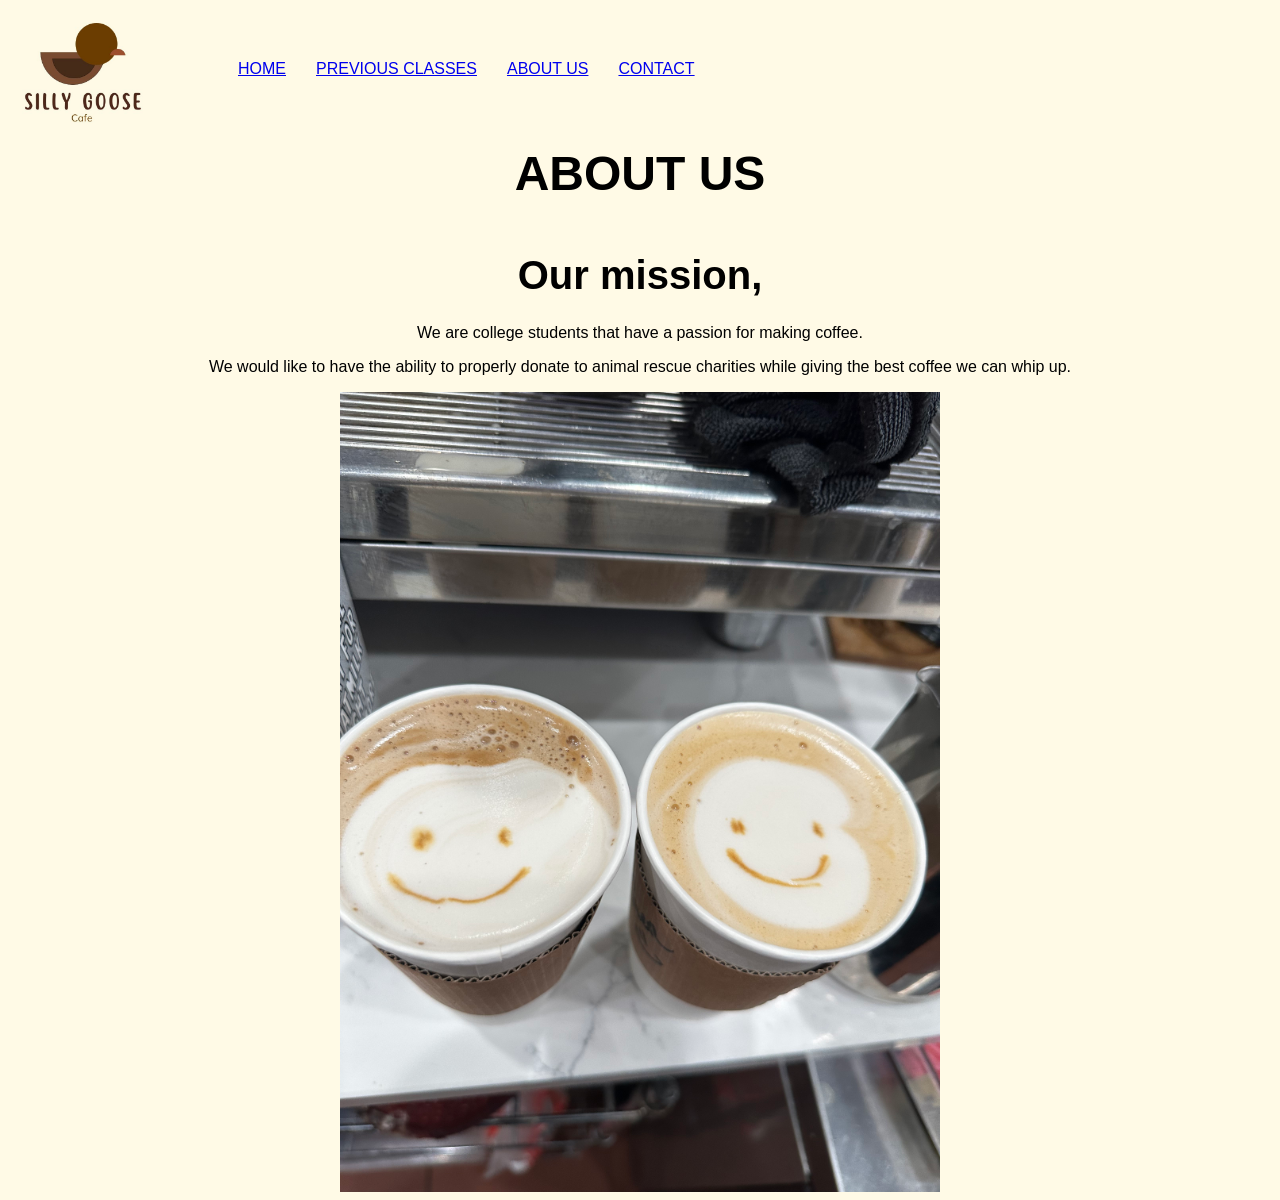
<file: about/index.html>
<!DOCTYPE html>
<html>
    <head>
            <meta charset="utf-8">
            <meta name="viewport" content="width=device-width, initial-scale=1">
            <link rel="stylesheet" href="style.css">
            <title>Duck Cafe</title>
            <style>
                @import url('https://fonts.googleapis.com/css2?family=DM+Serif+Display:ital@1&display=swap');
                </style>
    </head>
    <body>
        <header class="header-main">
             <div class="header-main-logo">
                <img src="SILLY GOOSE (1).jpg" alt="logo">
                <nav class="header-main-nav">
                    <ul>
                        <li><a href="./main/index.html">HOME</a></li>
                        <li><a href="./webdev1/index.html">PREVIOUS CLASSES</a></li>
                        <li><a href="#">ABOUT US</a></li>
                        <li><a href="#">CONTACT</a></li>
                    </ul>
                </nav>
                </div>
                </div>
            </div>
             <div class="header-main-sm"></div>
        </header>
        <br><br><br><br>
        <h2 class="Intro">ABOUT US</h2>
        <br>
          <h1 class="mission">Our mission,</h1>
          <p class="pp">We are college students that have a passion for making coffee. </p>
          <p class="pp">We would like to have the ability to properly donate to animal rescue charities while giving the best coffee we can whip up. </p>
          <img class="hello" src="cafe.jpeg">

    </body>


</html>
</file>
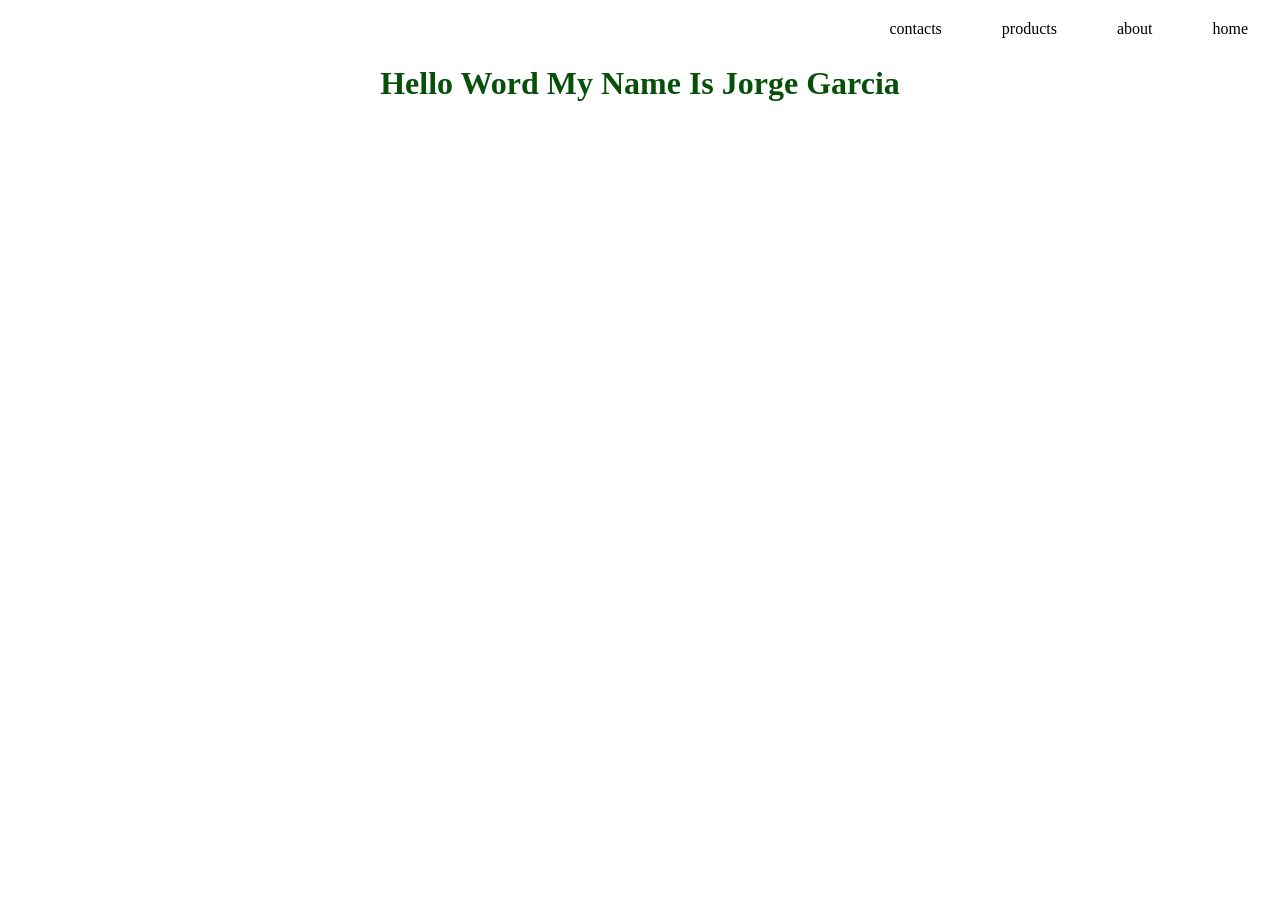
<file: Class Two/index.html>
<!DOCTYPE html>

<html>

<head>
<title>web development</title>
<style>
h1{color: #07500A; text-align: center}

nav{width: 100vw; height: 60px; margin-bottom: 80px;
position: fixed; top: 0; background-color: white;}
ul{list-style-type: none; margin: 0; padding: 0;}
li{display: inline; float: right; margin-right: 20px; padding: 20px;}
a{ text-decoration: none;}
</style>
</head>

<body>

<header>
<nav>
<ul>
<li>home</li>
<li>about</li>
<li>products</li>
<li>contacts</li>
</ul>
</nav>
</header>

<main></main>
<footer>
Email: laneydesilva@gmail.com 
</footer>

<br>
<h1>Hello Word My Name Is Jorge Garcia <h1>

</body>

</html>
</file>
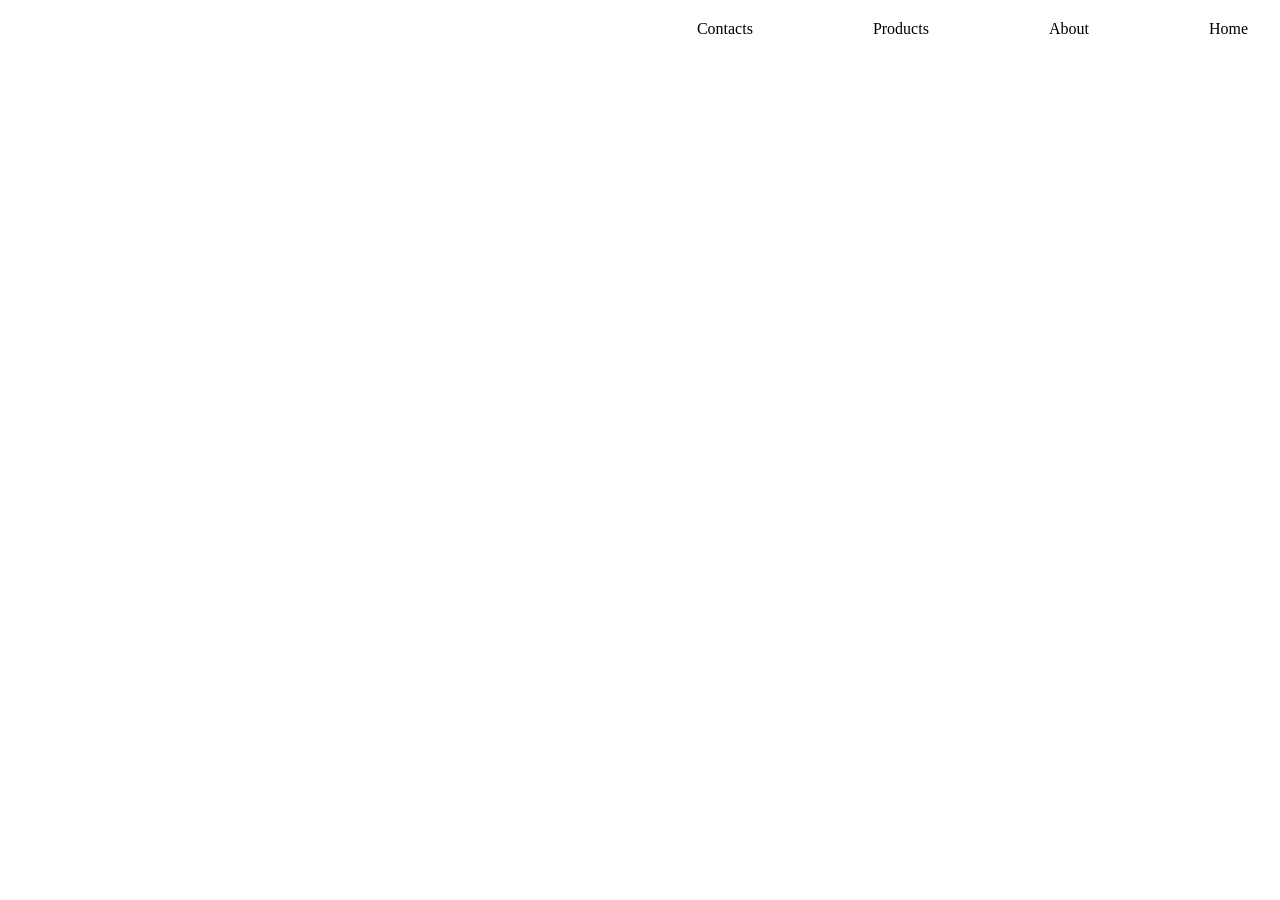
<file: class1/index.html>
<!DOCTYPE htmL>
<html>
<head>
<title>Duck Cafe</title>

<style>
h1{color: #ec0909;}
nav{width: 100vw; height: 60px; margin-bottom: 80px; position: fixed; top: 0; background-color: white;}
ul{list-style-type: none; margin: 0; padding: 0;}
li{display: inline; float: right; margin-right: 20px; padding: 20px;}
a{text-decoration: none;}
</style>
</head>
<body>
    <header>
        <nav>
            <ul>
                <li>home</li>
                <li>about</li>
                <li>news</li>
                <li>contact</li>
            </ul>
        </nav>
    </header>
<nav>
<ul>
<li>Home<li>
<li>About<li>
<li>Products<li>
<li>Contacts<li>
</ul>
</nav>
<h1> Hello World my name is Jorge Garcia </h1>
<p>
</body>
</html>
</file>
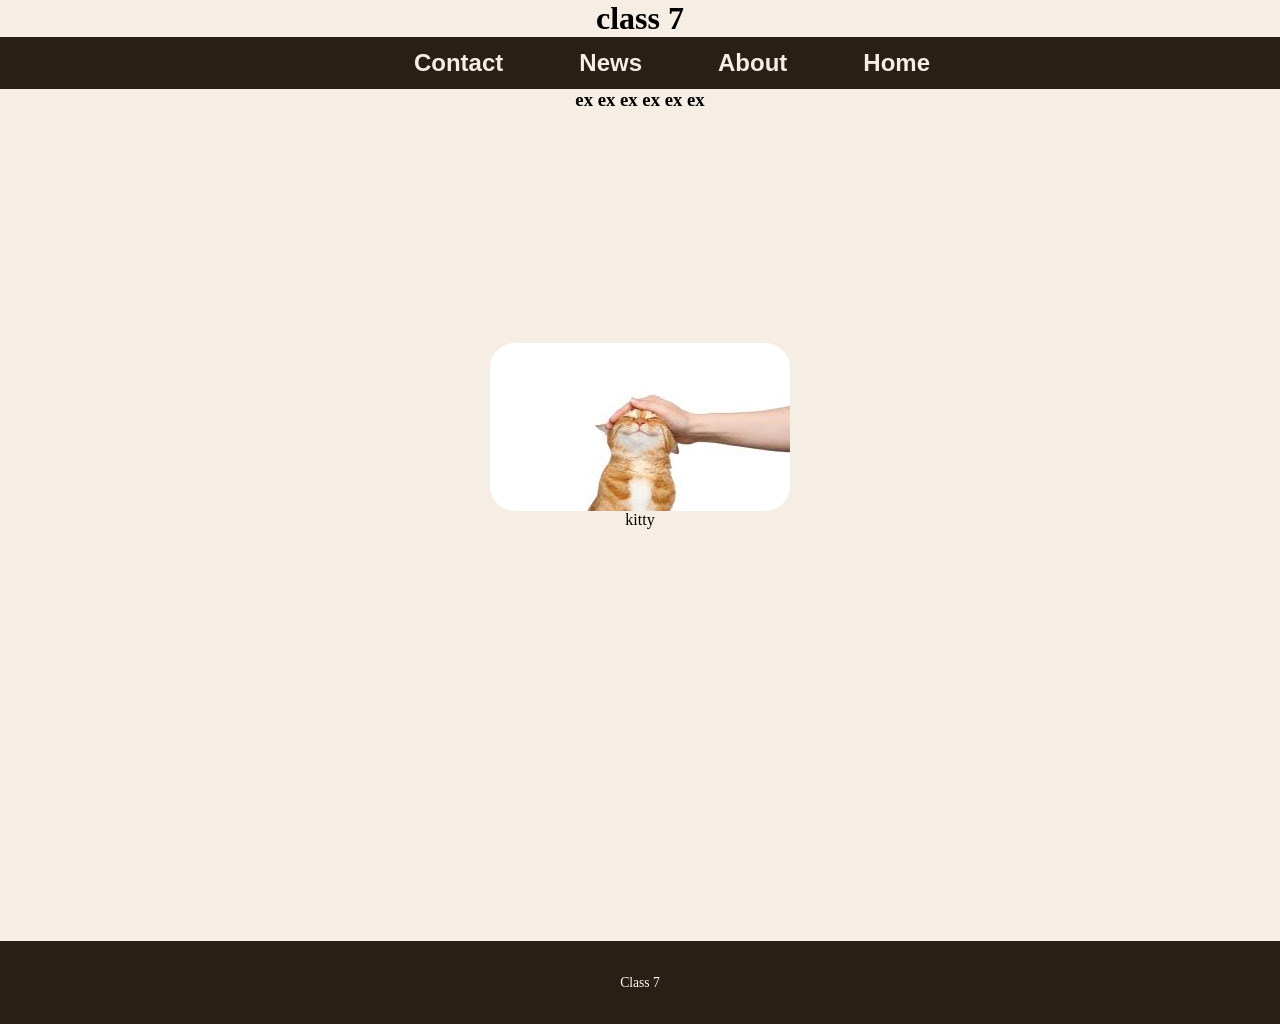
<file: class7/index.html>
<!DOCTYPE html>
<html>  
<head>
<title>Class7</title>
<link rel="stylesheet" href="./css/style.css">
</head>
<body>
    <header>
            <h1>
            class 7
            </h1>
            <nav>
                <ul>
                    <li><a href="#">Contact</a></li>

                    <Li><a href="#">News</a></li>

                    <Li><a href="#">About</a></li>

                    <Li><a href="#">Home</a></li>
                </ul>
            </nav>
        </div>
        </header>
    <h3>
        ex ex ex ex ex ex 
    </h3>
<br><br><br><br><br><br><br><br><br><br><br><br>
    <figure>
        <img src="./images/cat1.jpg">
        <figcaption>kitty</figcaption>
    </figure>
<br><br><br><br><br><br><br><br><br><br><br><br><br><br><br><br><br><br><br><br><br><br>
</b>
    <footer>
        <p>Class 7</p>
    </footer>
</body>
</html>
</file>
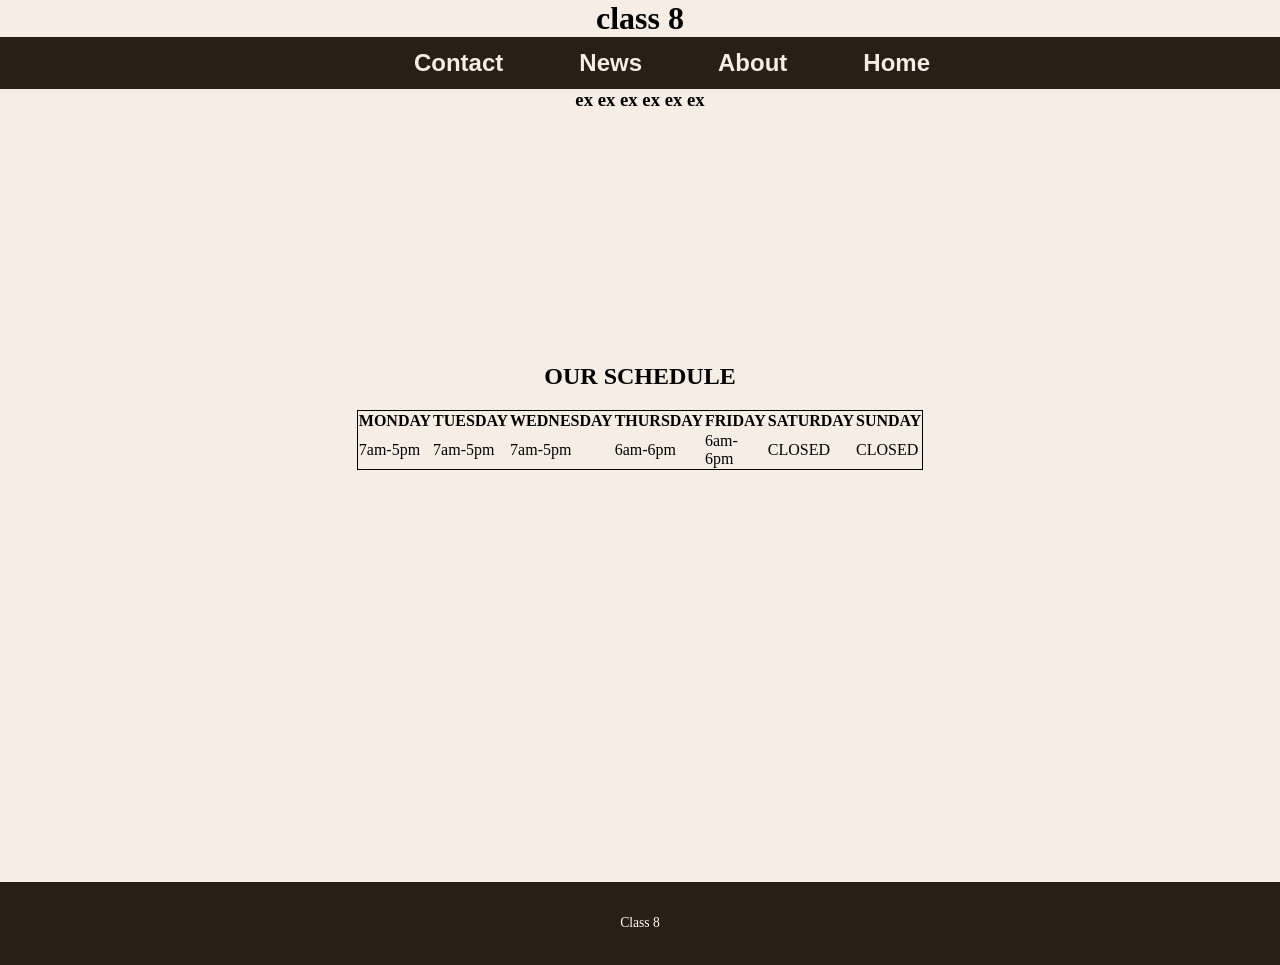
<file: class8/index.html>
<!DOCTYPE html>
<html>  
<head>
<title>Class8</title>
<link rel="stylesheet" href="./css/style.css">
</head>
<body>
    <header>
            <h1>
            class 8
            </h1>
            <nav>
                <ul>
                    <li><a href="#">Contact</a></li>

                    <Li><a href="#">News</a></li>

                    <Li><a href="#">About</a></li>

                    <Li><a href="#">Home</a></li>
                </ul>
            </nav>
        </div>
        </header>
    <h3>
        ex ex ex ex ex ex 
    </h3>
<br><br><br><br><br><br><br><br><br><br><br><br>
    <figure>
        <table>
            <caption><h2>OUR SCHEDULE</h2></caption>
            <tr>
                <td><b>MONDAY</b></td>
                <td><b>TUESDAY</b></td>
                <td><b>WEDNESDAY</b></td>
                <td><b>THURSDAY</b></td>
                <td><b>FRIDAY</b></td>
                <td><b>SATURDAY</b></td>
                <td><b>SUNDAY</b></td>
            </tr>
            <tr>
                <td>7am-5pm</td>
                <td>7am-5pm</td>
                <td>7am-5pm</td>
                <td>6am-6pm</td>
                <td>6am-6pm</td>
                <td>CLOSED</td>
                <td>CLOSED</td>
            </tr>
        </table>
    </figure>
<br><br><br><br><br><br><br><br><br><br><br><br><br><br><br><br><br><br><br><br><br><br>
</b>
    <footer>
        <p>Class 8</p>
    </footer>
</body>
</html>
</file>
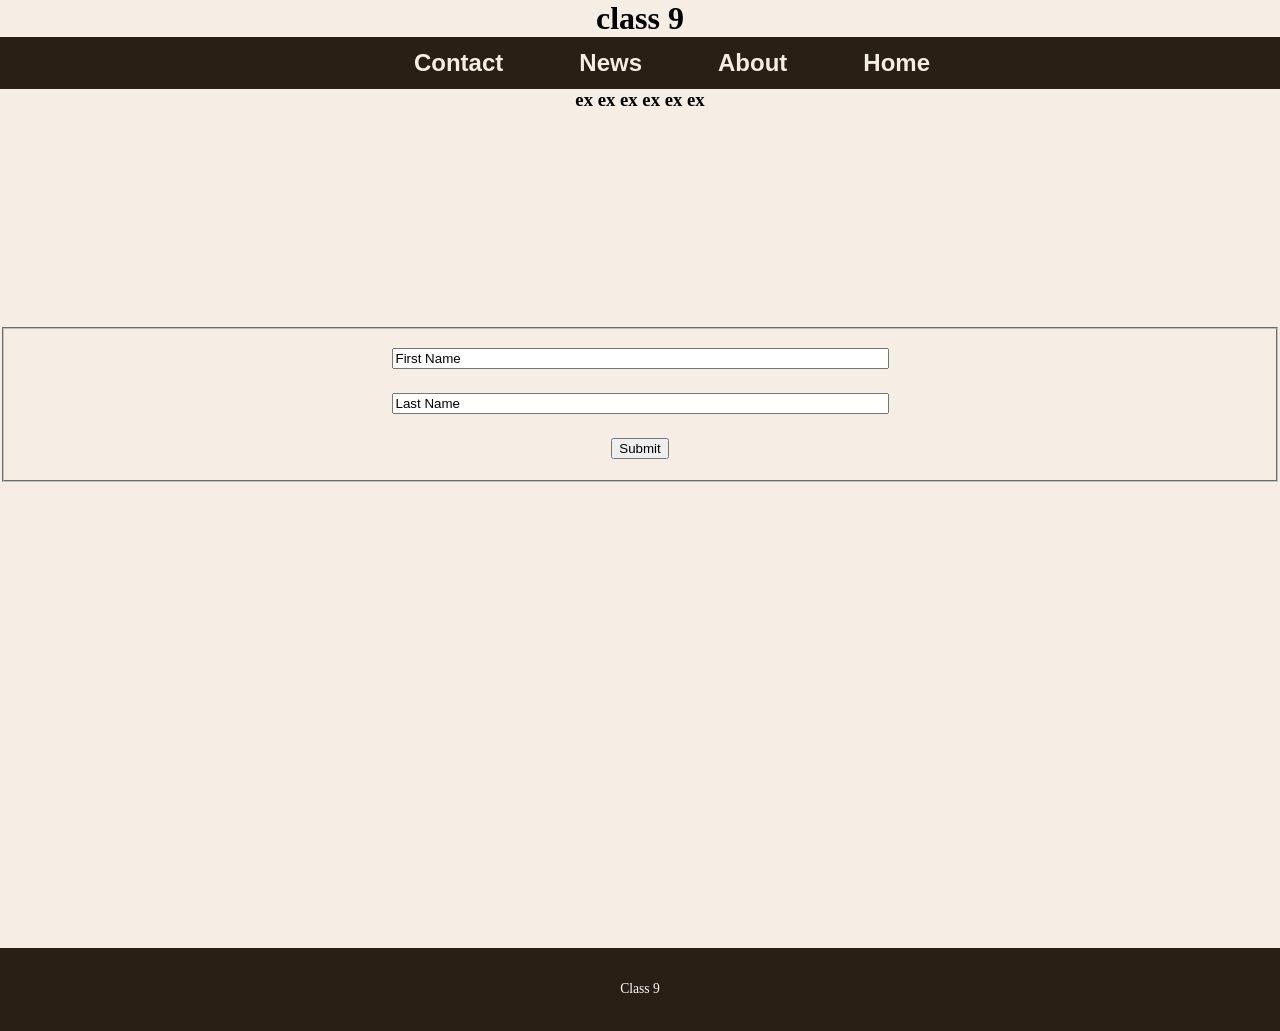
<file: class9/index.html>
<!DOCTYPE html>
<html>  
<head>
<title>Class9</title>
<link rel="stylesheet" href="./css/style.css">
</head>
<body>
    <header>
            <h1>
            class 9
            </h1>
            <nav>
                <ul>
                    <li><a href="#">Contact</a></li>

                    <Li><a href="#">News</a></li>

                    <Li><a href="#">About</a></li>

                    <Li><a href="#">Home</a></li>
                </ul>
            </nav>
        </div>
        </header>
    <h3>
        ex ex ex ex ex ex 
    </h3>
<br><br><br><br><br><br><br><br><br><br><br><br>
<form>
    <fieldset>
        <label for="fname"></label>
        <input type="text" id="fname" name="fname" value="First Name" size="60"><br>

        <label for="lname"></label>
        <input type="text" id="lname" name="lname" value="Last Name" size="60"><br>

        <div>
            <input type="submit" value="Submit">
        </div>
    </fieldset>
</form>
<br><br><br><br><br><br><br><br><br><br><br><br><br><br><br><br><br><br><br><br><br><br>
</b>
    <footer>
        <p>Class 9</p>
    </footer>
</body>
</html>
</file>
<file: about/style.css>
body {
    background-color: #FFFae6;
    
}

.a {
    cursor: pointer;
}

.header-main {
    width : 100%; 
    height : 60px;
    background-color: #FFFae6;
    display: flex;
    justify-content: space-between;
}

.header-main-logo {
    width : fit-content;
    height :100%;
    display: flex;
}

.header-main-logo img {
    height: 150px;
    align-self: flex-start;
}

.header-main-nav {
    width : fit-content;
    height : 100%;
}

.header-main-nav ul {
    list-style: none;
    margin-left: 30px;
}
.header-main-nav ul li {
    display: inline;
    float: left;
    margin-right: 10px;
}

.header-main-nav ul li a {
    padding: 0 10px ;
    font-family: Arial, Helvetica, sans-serif;
    line-height: 90px;
}
.header-main-sm {
     width: 120px;
     height: 100%;
}
.Intro {
    text-align: center;
    font-family: 'Bebas Neue', sans-serif;
    font-weight: 700;
    scale: 2;
}
.final {    
    display: grid;
    align-items: center; 
    grid-template-columns: 1fr 1fr 1fr;
    column-gap: 5px;
   }
   
   .text {
     font-size: 40px;
    margin-left: 100px;
   }
.hello {
    max-width: 600px;
    max-height: fit-content;
    display: block;
    margin-left: auto;
    margin-right: auto;
}
.mission {
    font-size: 40px;
    text-align: center;
    font-family: 'Bebas Neue', sans-serif;
    
}
.pp {
    font-family: 'Bebas Neue', sans-serif;
    text-align: center;
}
</file>
<file: class7/css/style.css>
body, header, nav, main, footer, img, h1, h3{
    margin: 0;
    padding: 0;
    border: 0;
}

body{
    background-color: #f6eee4;
}

img{
    max-width: 100%;
    max-height: 300px;
    position:relative;
    margin-left: auto;
    margin-right: auto;
    display: block;
    border-radius: 25px;
}

figcaption{
    text-align: center;
}

nav{
    background-color: #2a1f14;
}

nav ul{
    list-style-type: none;
    margin: 0;
    text-align: center;
}

nav li{
    display: inline-block;
    font-size: 1.5em;
    font-family: Geneva, Arial, sans-serif;
    font-weight: bold;
}

nav li a{
    display: block;
    color: #f6eee4;
    text-align: center;
    padding: .5em 1em .5em 2em;
    text-decoration: none;
}

main{
    padding: 2%;                   
    font-family: Verdana, Arial, sans-serif;
}

main p{
    font-size: 1.25em;
}

main h3{
    padding-top: 2%;
}

h3{
    text-align: center;
    color: black;
}

h1{
    text-align: center;
}

main ul{
    list-style: square;
}


#contact{
    text-align: center;
}

footer{
    color: white;
    font-size: .85em;
    padding: 20px;
    text-align: center;
    background-color: #2a1f14;
    position: relative;
    bottom: 0;
    right: 0;
    left: 0;
}
</file>
<file: class8/css/style.css>
body, header, nav, main, footer, img, h1, h3{
    margin: 0;
    padding: 0;
    border: 0;
}

body{
    background-color: #f6eee4;
}

img{
    max-width: 100%;
    max-height: 300px;
    position:relative;
    margin-left: auto;
    margin-right: auto;
    display: block;
    border-radius: 25px;
}

figcaption{
    text-align: center;
}

nav{
    background-color: #2a1f14;
}

nav ul{
    list-style-type: none;
    margin: 0;
    text-align: center;
}

nav li{
    display: inline-block;
    font-size: 1.5em;
    font-family: Geneva, Arial, sans-serif;
    font-weight: bold;
}

nav li a{
    display: block;
    color: #f6eee4;
    text-align: center;
    padding: .5em 1em .5em 2em;
    text-decoration: none;
}

main{
    padding: 2%;                   
    font-family: Verdana, Arial, sans-serif;
}

main p{
    font-size: 1.25em;
}

main h3{
    padding-top: 2%;
}

h3{
    text-align: center;
    color: black;
}

h1{
    text-align: center;
}

main ul{
    list-style: square;
}

table {
    border: 1px solid #000;
    border-collapse: collapse; 
    margin: 0 auto; 
    width: 45%; 
  }

footer{
    color: white;
    font-size: .85em;
    padding: 20px;
    text-align: center;
    background-color: #2a1f14;
    position: relative;
    bottom: 0;
    right: 0;
    left: 0;
}
</file>
<file: class9/css/style.css>
body, header, nav, main, footer, img, h1, h3{
    margin: 0;
    padding: 0;
    border: 0;
}

body{
    background-color: #f6eee4;
}

img{
    max-width: 100%;
    max-height: 300px;
    position:relative;
    margin-left: auto;
    margin-right: auto;
    display: block;
    border-radius: 25px;
}

figcaption{
    text-align: center;
}

nav{
    background-color: #2a1f14;
}

nav ul{
    list-style-type: none;
    margin: 0;
    text-align: center;
}

nav li{
    display: inline-block;
    font-size: 1.5em;
    font-family: Geneva, Arial, sans-serif;
    font-weight: bold;
}

nav li a{
    display: block;
    color: #f6eee4;
    text-align: center;
    padding: .5em 1em .5em 2em;
    text-decoration: none;
}

main{
    padding: 2%;                   
    font-family: Verdana, Arial, sans-serif;
}

main p{
    font-size: 1.25em;
}

main h3{
    padding-top: 2%;
}

h3{
    text-align: center;
    color: black;
}

h1{
    text-align: center;
}

main ul{
    list-style: square;
}
form{
    text-align: center;
    padding-top: 0;
    line-height: 5vh;
    padding-bottom: 70px;
}

footer{
    color: white;
    font-size: .85em;
    padding: 20px;
    text-align: center;
    background-color: #2a1f14;
    position: relative;
    bottom: 0;
    right: 0;
    left: 0;
}
</file>
